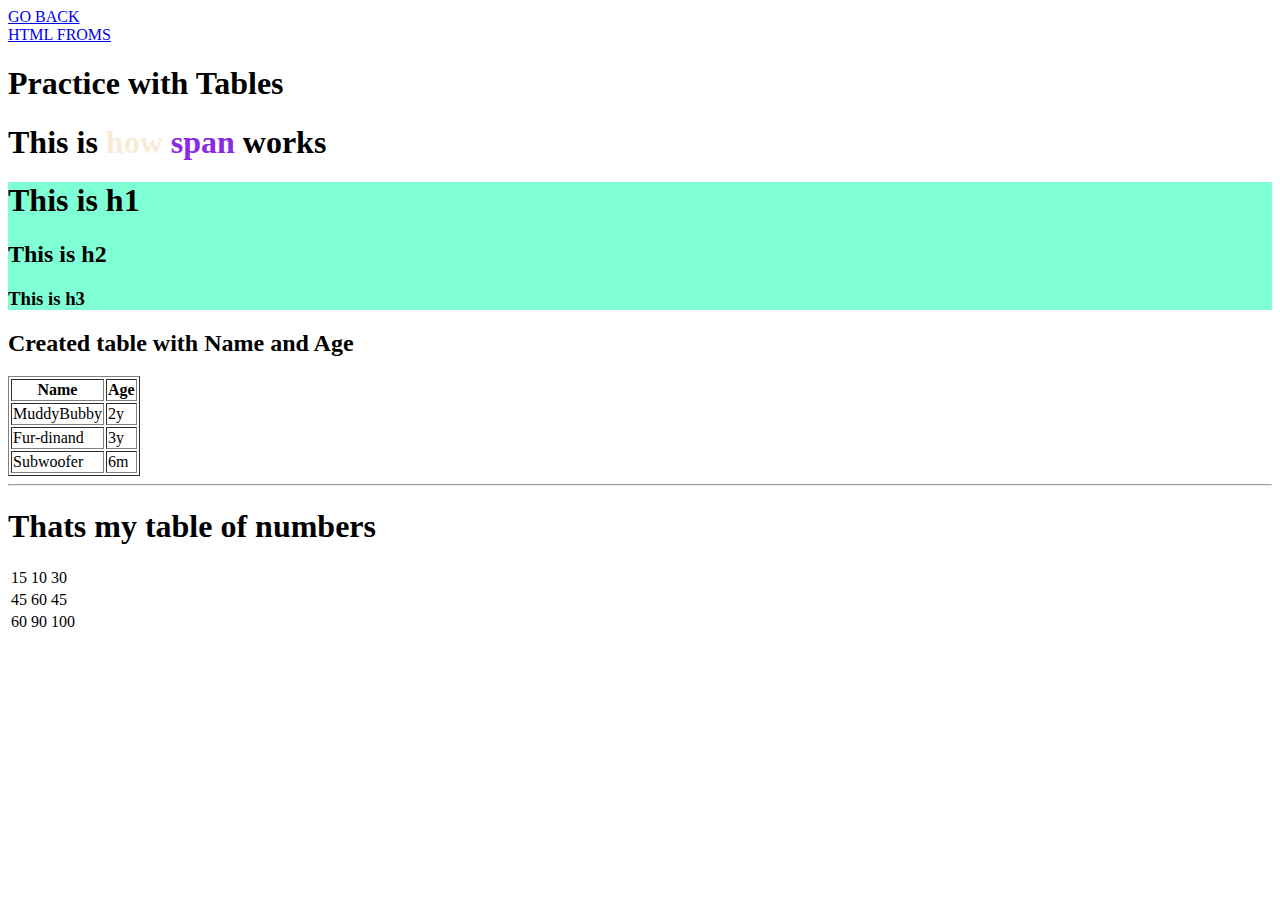
<file: files/practiceDay2.html>
<!DOCTYPE html>
<html lang="en">
<head>
    <meta charset="UTF-8">
    <title>Day 2 Practice</title>
</head>
<body>

<a href="index.html" target="_blank">GO BACK</a>
<br>
<a href="HTML_Forms.html" target="_blank">HTML FROMS</a>
<br>

<h1>Practice with Tables</h1>

<h1>This is <span style="color: antiquewhite">how</span> <span style="color: blueviolet">span</span> works</h1>

<div style="background-color: aquamarine; font-family: 'Comic Sans MS'">
    <h1>This is h1</h1>
    <h2>This is h2</h2>
    <h3>This is h3</h3>
</div>


<h2>Created table with Name and Age</h2>
<table border="1px">
    <thead>
    <tr>
        <th>Name</th>
        <th>Age</th>
    </tr>

    </thead>
    <tbody>
    <tr>
        <td>MuddyBubby</td>
        <td>2y</td>
    </tr>
    <tr>
        <td>Fur-dinand</td>
        <td>3y</td>
    </tr>
    <tr>
        <td>Subwoofer</td>
        <td>6m</td>
    </tr>

    </tbody>
</table>


<hr>
<!--Table created-->
<h1>Thats my table of numbers</h1>
<table>
    <tr>
        <td>15</td>
        <td>10</td>
        <td>30</td>
    </tr>
    <tr>
        <td>45</td>
        <td>60</td>
        <td>45</td>
    </tr>
    <tr>
        <td>60</td>
        <td>90</td>
        <td>100</td>
    </tr>
</table>

</body>
</html>
</file>
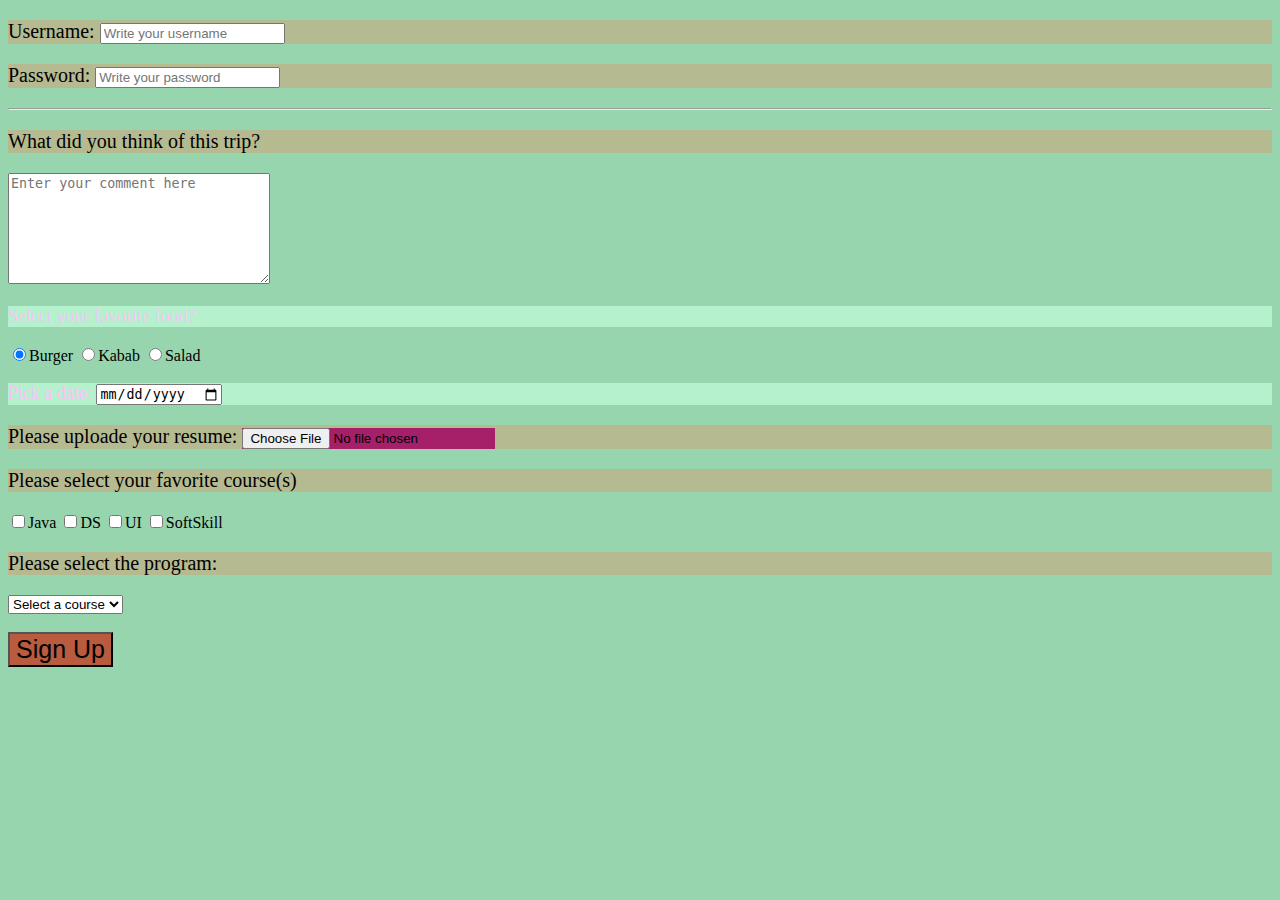
<file: files/Registration_Form.html>
<!DOCTYPE html>
<html lang="en">
<head>
    <meta charset="UTF-8">
    <title>Registration Form</title>
    <link rel="stylesheet" href="css/styles.css">
</head>

<body >

<form>

    <p>
        Username:
        <input type="text" name="username" placeholder="Write your username">

    </p>
    <p>
         Password:
        <input type="password" name="password" placeholder="Write your password">
    </p>
    <hr>
    <p>
        What did you think of this trip?
    </p>
    <textarea name="" id="" cols="30" rows="7" placeholder="Enter your comment here"></textarea>
    <p class="class1">
        Select your favorite food?
    </p>
    <input type="radio" name="food" value="burger" checked >Burger
    <input type="radio" name="food" value="kabab">Kabab
    <input type="radio" name="food" value="salad">Salad
    <br>
    <p class="class1">
        Pick a date:
        <input type="date">
    </p>
    <p>
        Please uploade your resume:
        <input type="file" id="choosefile">
    </p>
    <p>
        Please select your favorite course(s)
    </p>
    <label for="J">
        <input type="checkbox" name="course" value="java" id="J">Java
    </label>
    <label for="B">
        <input type="checkbox" name="course" value="DS" id="B">DS
    </label>
    <label for="A">
        <input type="checkbox" name="course" value="UI" id="A">UI
    </label>
    <label for="C">
        <input type="checkbox" name="course" value="Softskill" id="C">SoftSkill
    </label>

    <p>
        Please select the program:
    </p>
    <select name="program">
        <option value="" disabled selected>Select a course</option>
        <option value="JD">Java Developer</option>
        <option value="SDET">Java SDET</option>
        <option value="CS">Cyber Security </option>

    </select>
    <br>
    <br>
    <input class="btn1 " type="submit" value="Sign Up" id="signup">

</form>

</body>

</html>
</file>
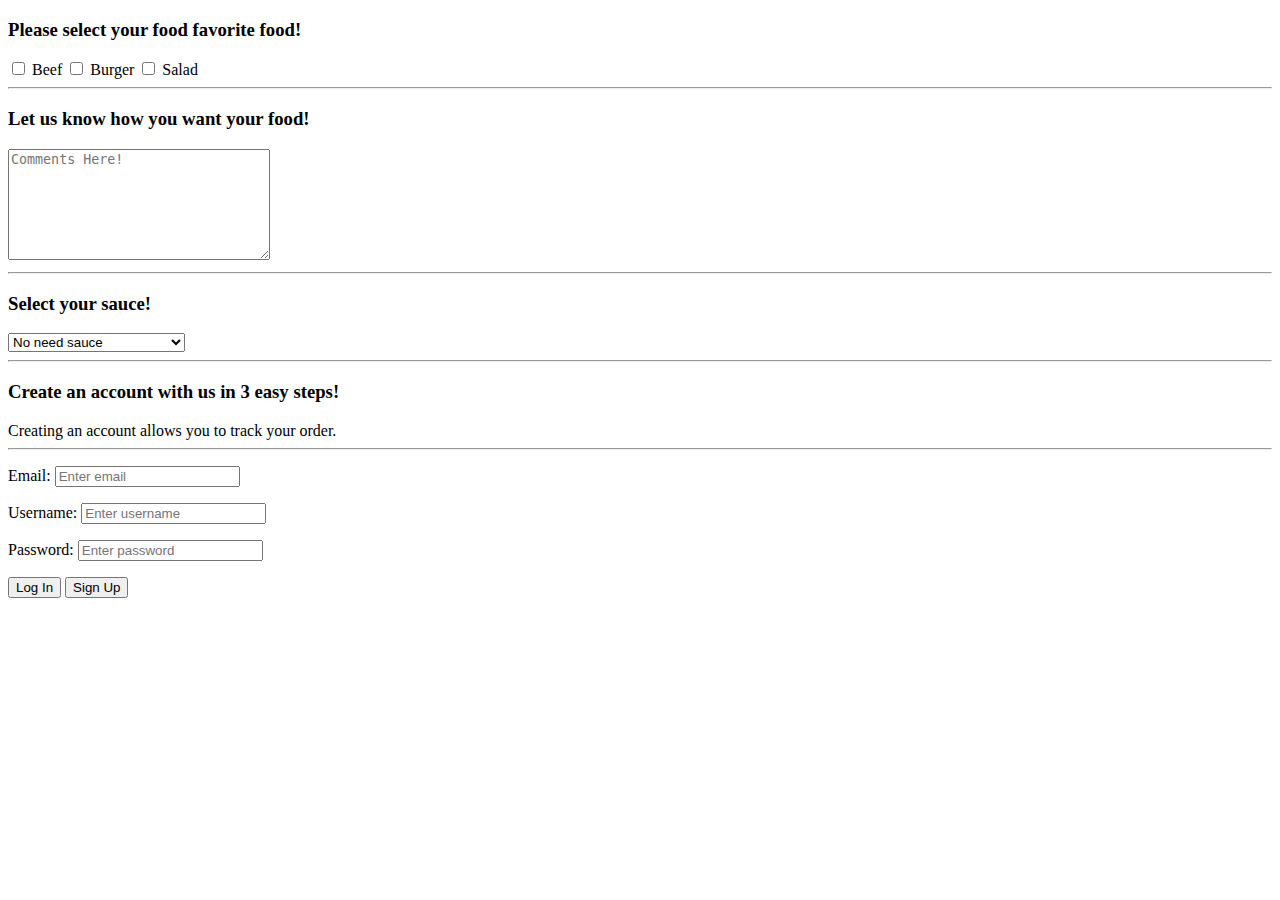
<file: files/Webstaurant.html>
<!DOCTYPE html>
<html lang="en">
<head>
    <meta charset="UTF-8">
    <title>My Restaurant</title>
</head>
<body>
<h3>Please select your food favorite food!</h3>
<form>
    <label for="1">
        <input type="checkbox" name="food" value="beef" id="1"> Beef
    </label>

    <label for="2">
        <input type="checkbox" name="food" value="Burger" id="2"> Burger
    </label>

    <label for="3">
        <input type="checkbox" name="food" value="Salad" id="3"> Salad
    </label>

    <hr>

    <h3>Let us know how you want your food!</h3>
    <textarea cols="30" rows="7" placeholder="Comments Here!"></textarea>
    <hr>

    <h3>Select your sauce!</h3>
    <select name="sauce" id="">
        <option value="sauce" disabled selected>No need sauce</option>
        <option value="ketchup">Ketchup</option>
        <option value="mustard">Mustard</option>
        <option value="bbq">BBQ</option>
        <option value="hot">Texas sauce(Extra Spicy!)</option>
        <option value="sweetAndSpice">Sweet and Spicy</option>
    </select>
    <hr>

    <h3>Create an account with us in 3 easy steps!</h3>
    Creating an account allows you to track your order.
    <hr>
    <p>
        Email:
        <input type="text" placeholder="Enter email">
    </p>

    <p>
        Username:
        <input type="text" placeholder="Enter username">
    </p>

    <p>
        Password:
        <input type="password" placeholder="Enter password">
    </p>


    <input type="submit" name="Log In" value="Log In" onclick="alert('Thank you for Log in. Welcome to your account!')">
    <input type="submit" name="signUp" value="Sign Up">


</form>

</body>
</html>
</file>
<file: files/css/styles.css>
body{
    background-color: #97d5ae;
}
p{
    background-color: rgba(255, 127, 80, 0.3);
    font-size: 20px;
    font-family:"Comic Sans MS";
}
.class1{
    background-color: #B5F1CC;
    font-size: 18px;
    font-family:"Arial Black";
    color: #FCC2FC
}
/*#signup{
    background-color: #BFDB38;
}*/
#choosefile{
    background-color: #A61F69;
}
.btn1{
    background-color: #B85B3F;
    font-size: 25px;
}.btn1:hover{
    background-color: #FCE38A;
    font-size: 25px;
}
.btnFont{
    font-family: "Al Nile";
}
</file>
